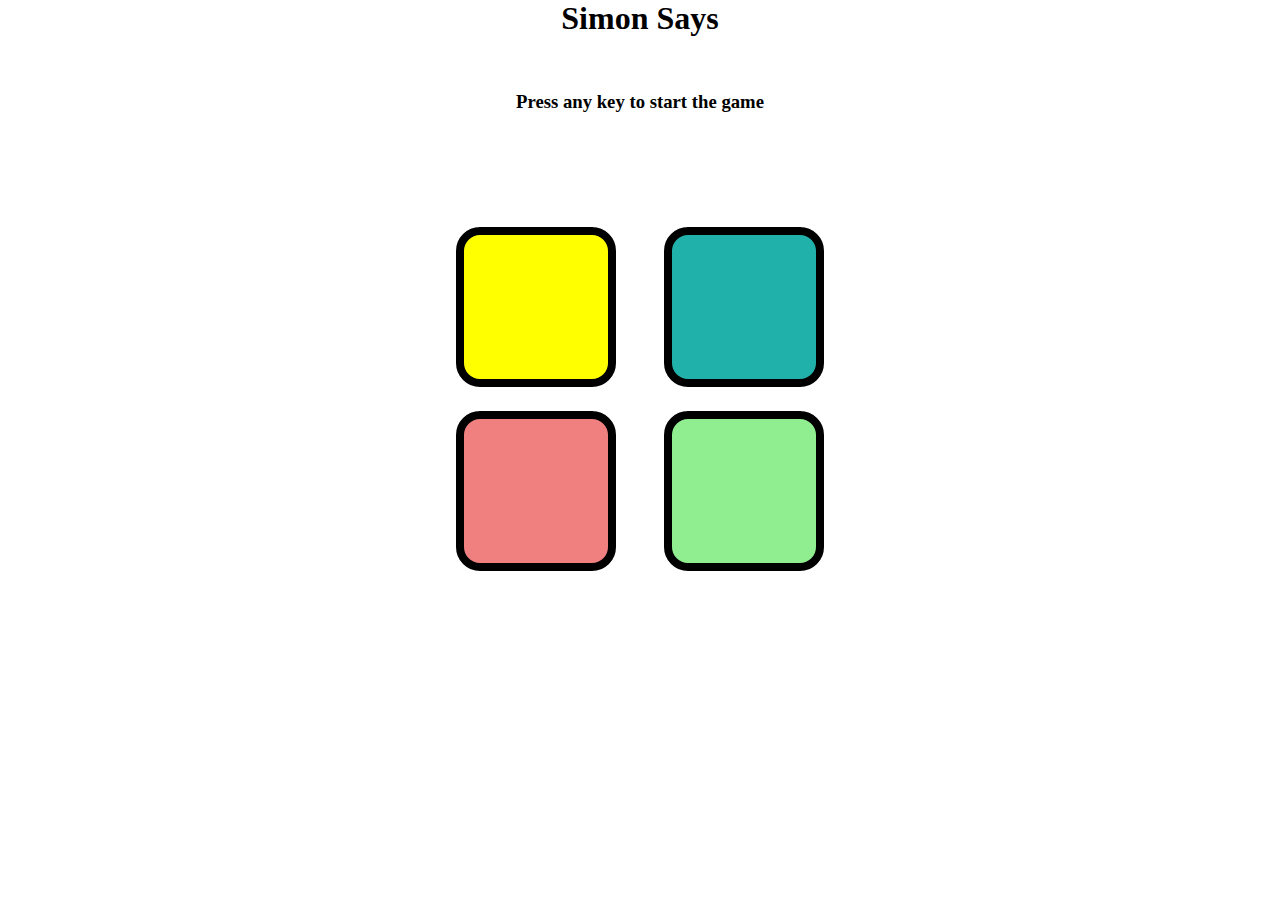
<file: index.html>
<!DOCTYPE html>
<html lang="en">
<head>
    <meta charset="UTF-8">
    <meta name="viewport" content="width=device-width, initial-scale=1.0">
    <title>Simon Say</title>
    <link rel="stylesheet" href="first.css">
</head>
<body>
    <h1>Simon Says</h1>
         <br><br><br>
    <h3>Press any key to start the game</h3>
        <br><br>
        <h2> </h2>
        <br><br><br>
    <div class="container">
        <div class="first_part">
               <div class="part orange" type="button" id="orange"></div>
               <div class="part red" type="button" id="red"></div>
        </div>
        
        <div class="second_part">
               <div class="part purple" type="button" id="purple"></div>
               <div class="part green" type="button" id="green"></div>
        </div>
    </div>
    <script src="first.js"></script>
</body>
</html>
</file>
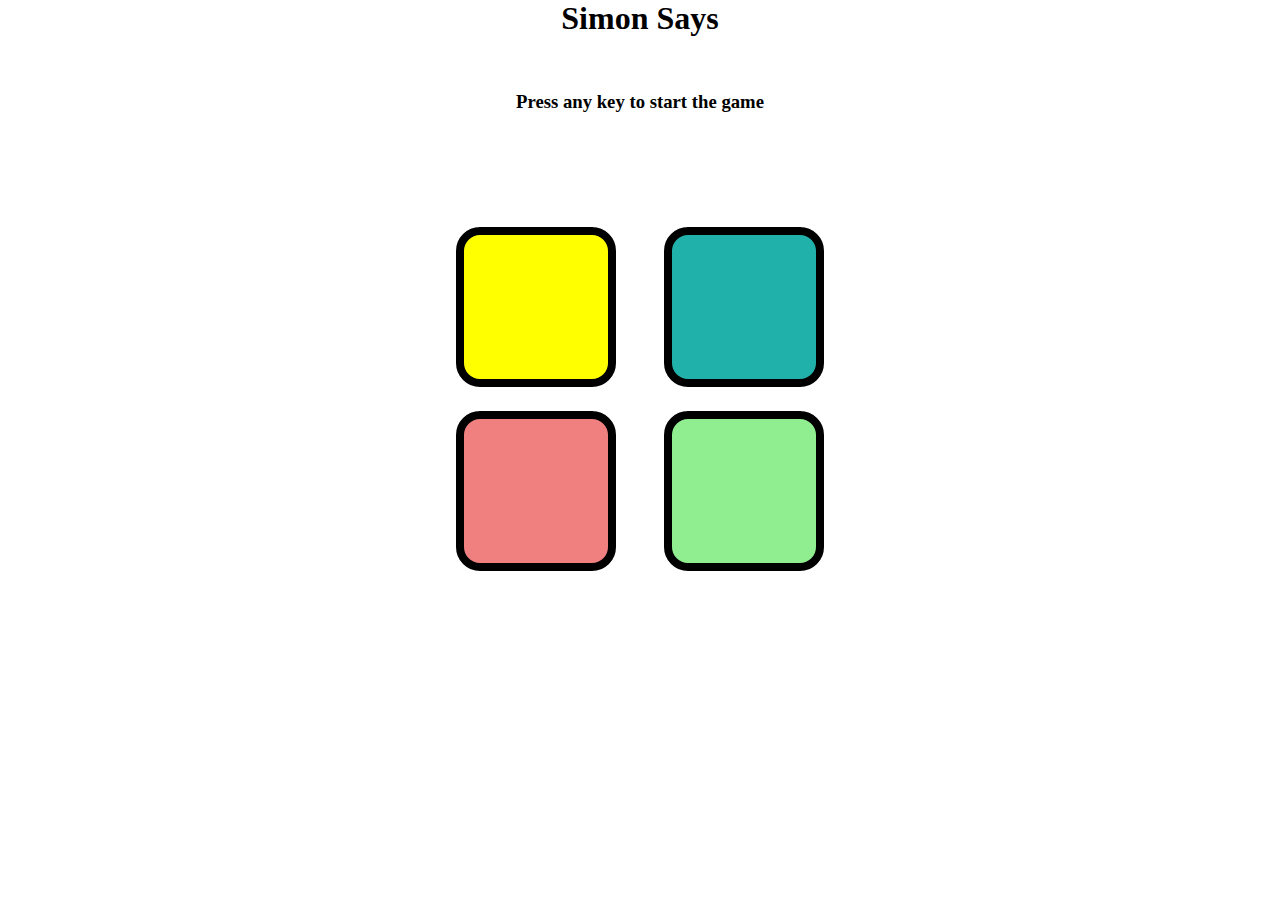
<file: first.html>
<!DOCTYPE html>
<html lang="en">
<head>
    <meta charset="UTF-8">
    <meta name="viewport" content="width=device-width, initial-scale=1.0">
    <title>Simon Say</title>
    <link rel="stylesheet" href="first.css">
</head>
<body>
    <h1>Simon Says</h1>
         <br><br><br>
    <h3>Press any key to start the game</h3>
        <br><br>
        <h2> </h2>
        <br><br><br>
    <div class="container">
        <div class="first_part">
               <div class="part orange" type="button" id="orange"></div>
               <div class="part red" type="button" id="red"></div>
        </div>
        
        <div class="second_part">
               <div class="part purple" type="button" id="purple"></div>
               <div class="part green" type="button" id="green"></div>
        </div>
    </div>
    <script src="first.js"></script>
</body>
</html>
</file>
<file: first.css>
*{
    box-sizing: border-box;
    padding: 0;
    margin: 0;
    text-align: center;
}
.part{
    border: 8px solid black;
    height: 10rem;
    width: 10rem;
    border-radius: 1.5rem;
    margin: 1.5rem;
}

.container{
    display: flex;
    justify-content: center;
    
}
.orange{
    background-color: yellow;
}
.red{
    background-color:lightcoral;
}
.purple{
    background-color: lightseagreen;
}
.green{
    background-color:lightgreen;
}
.flash{
    background-color: white;
}
.user_flash{
    background-color:grey;
}

.change_color{
    background-color: red;
}
</file>
